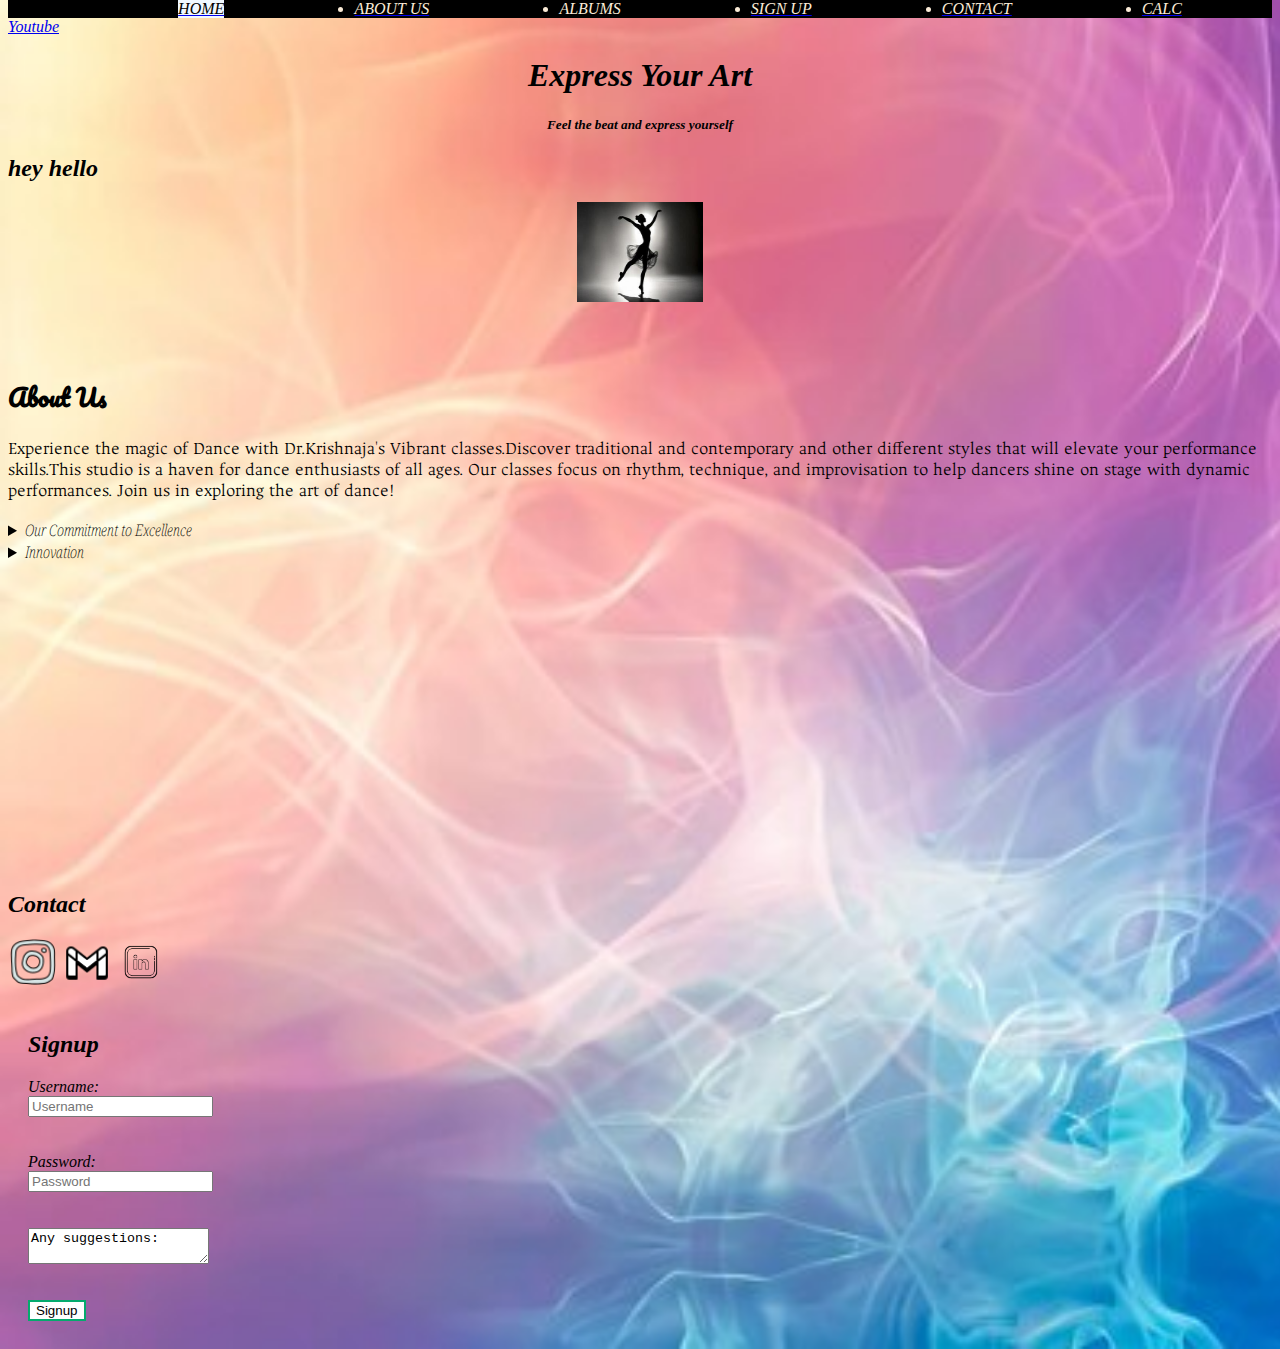
<file: index.html>
<!DOCTYPE html>
<html lang="en">
<head>
    <meta charset="UTF-8">
    <meta name="viewport" content="width=device-width, initial-scale=1.0">
    <title>hey hello</title>
    <link rel="stylesheet" href ="style.css">
</head>
<body>
    <div class="navbar">
        <ul>
            <a href="#Home">
            <li class="kk">HOME</li>
            </a>
            <a href="#Aboutus">
            <li class="listitem">ABOUT US</li>
            </a>
            <li>ALBUMS</li>
            <a href="#Signup">
            <li class="listitem">SIGN UP</li>
            </a>
            <a href="#Contact">
            <li class="listitems">CONTACT</li>
            </a>
            <a href="./calculator.html">
                <li>CALC</li>
            </a>
        </ul>
    </div>
    <a href="https://www.youtube.com/">Youtube</a>
    <h1 style="text-align:center;">Express Your Art</h1>
    <h5 style="text-align:center;">Feel the beat and express yourself</h5>
    <h2>hey hello</h2>
    <a href="https://youtu.be/0GsajWIF3ws?si=Q140tVcb3ftRzJ0w" target="_blank" > <img src="img3.jpeg"height="100"  width="100" class="center"/></a>
    <br>
    <br>
    <br>
    

    <div class="aboutme" id="Aboutus">
        <h2>About Us</h2>
        <p>Experience the magic of Dance with Dr.Krishnaja's Vibrant classes.Discover traditional and contemporary and other different styles that will elevate your performance skills.This studio is a haven for  dance enthusiasts of all ages. Our classes focus on rhythm, technique, and improvisation to help dancers shine on stage with dynamic performances. Join us in exploring the art of dance!</p>
        <details>
            <summary>
                Our Commitment to Excellence
            </summary>
                 Our passion drives us to provide the highest quality tap dance education to our students. We are committed to excellence in teaching traditional and contemporary styles, ensuring that each dancer receives the guidance and support they need to reach their full potential.<br>
            <br>
           <br>
        </details>
        <details>
            <summary>
                Innovation
            </summary>

                Innovation is at the core of our mission. We constantly strive to introduce new teaching methods and creative choreography to inspire our students and keep them engaged. Our innovative approach sets us apart and helps us create a dynamic learning environment.
           <br>
        </details>
    </div>
    <div class="Contact" id="Contact">
        <h2>Contact</h2>
        <a href="https://www.instagram.com" target="blank" > 
            <img height="50" width="50" src=img5.png></a>
    <a href="https://www.instagram.com" target="blank" > 
            <img height="50" width="50" src=img6.png></a>
            <a href="https://www.instagram.com" target="blank" > 
            <img height="50" width="50" src=img7.png></a>
          
    </div>
    <div id="Signup">
    <form >
        
        <h2>Signup</h2>
        <label>Username:</label>
        <input placeholder="Username"/><br><br>

        <label>Password:</label>
        <input placeholder="Password"/><br><br>
        <textarea>Any suggestions:</textarea><br><br>
        <Button  class="button1">Signup</Button>





    
    </form>
    </div>











</body>
</html>
</file>
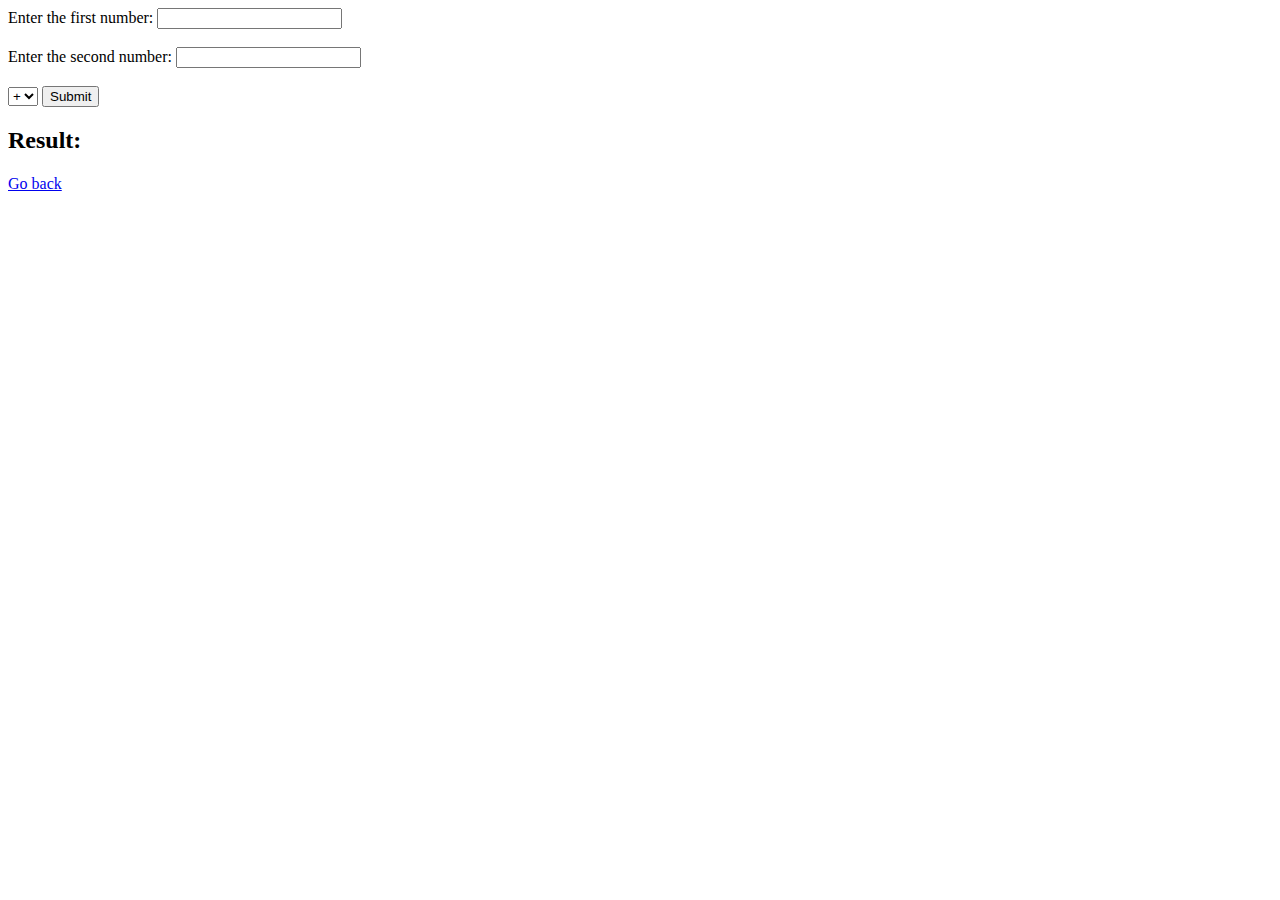
<file: calculator.html>
<!DOCTYPE html>
<html lang="en">
<head> 
    <title>MY APP</title>
    <meta charset="UTF-8">
    <meta name="viewport" content="width=device-width, initial-scale=1.0">
    <title>Document</title>
</head>
<body>
    <div>
        <form>
            <label>Enter the first number:</label>
            <input id="first"></br><br>
            <label>Enter the second number: </label>
          <input id="second"></form></br>
            <select id="operator">
                <option>+</option>
                 <option>-</option>
                  <option>*</option>
                   <option>/</option>
                
            </select>
            <button onclick="calculate()">Submit</button>
            <h2>Result:<span id="resulttext"></span></h2>
            <h1 id="resulttext"> </h1>
        </form>
        <a href="/index.html">Go back</a>
    </div>
<script>
    let no1=parseInt(document.getElementById("first").value);
    let no2=parseInt(document.getElementById("second").value);
    let op=document.getElementById("operator").value;
    
    var result=0;
    function calculate()
    {
        if(op=="+"){
            result=no1+no2;
        }
            else if(op=="-"){
                result=no1-no2;
        }
        else if(op=="*"){
            result=no1*no2;
        }
        else{
            result=no1/no2;
        }
        document.getElementById("resulttext").innerText=result;
        event.preventDefault();
    }
     console.log(result)
     </script>
</body>
</html>
</file>
<file: style.css>
@import url('https://fonts.googleapis.com/css2?family=Ancizar+Serif:ital,wght@0,300..900;1,300..900&family=Merienda:wght@300..900&family=Noto+Serif:ital,wdth,wght@1,67.7,181&family=Pacifico&family=Sacramento&family=Satisfy&display=swap');
*{
    scroll-behavior:smooth;
}
body{
    background-color:snow;
    background-image: url("img1.jpg");
    background-repeat: no-repeat;
    background-size: cover;
    margin-top: 0;
    font-style: italic;
    block-size: 0%;
    
}

.navbar{
    background-color:black;
    position: sticky;
    top: 0%;
    
}
li{
    color:antiquewhite
}
.navbar ul{
    display:flex;
    width: 100%;
    justify-content:space-evenly;
    margin: 0;
   
}
form{
    background-color: transparent;
    border: darkgray;
    padding: 20px;
    display:flex;
    flex-direction: column;
    justify-content:center;
    align-items: flex-start;
    

     }
.kk{
    color:black;
    background-color: aliceblue;

}
h1{
  animation: Color 10s;
}

.center {
  display: block;
  margin-left: auto;
  margin-right: auto;
  width: 10%;
}

.button1 {
  background-color: white; 
  color: black; 
  border: 2px solid #04AA6D;
  
}

.button1:hover {
  background-color: #04AA6D;
  color: white;
}
.aboutme{
    height: 55vh;
      font-family: "Pacifico", cursive;
  font-weight: 400;
  font-style: normal;
    
}
details{
       font-family: "Noto Serif", serif;
  font-optical-sizing: auto;
  font-weight: 181;
  font-style: italic;
  font-variation-settings:
    "wdth" 67.7;
}
p{
      font-family: "Ancizar Serif", serif;
  font-optical-sizing:auto;
  font-weight: 300;
  font-style: normal;
  font-size: large;
}

@keyframes Color{
  0%{
    color:black;
    transform: translateY(100px);
  }50%{
    background-color: aliceblue;
  }
  100%{
    color: aquamarine;
  }
}
</file>
